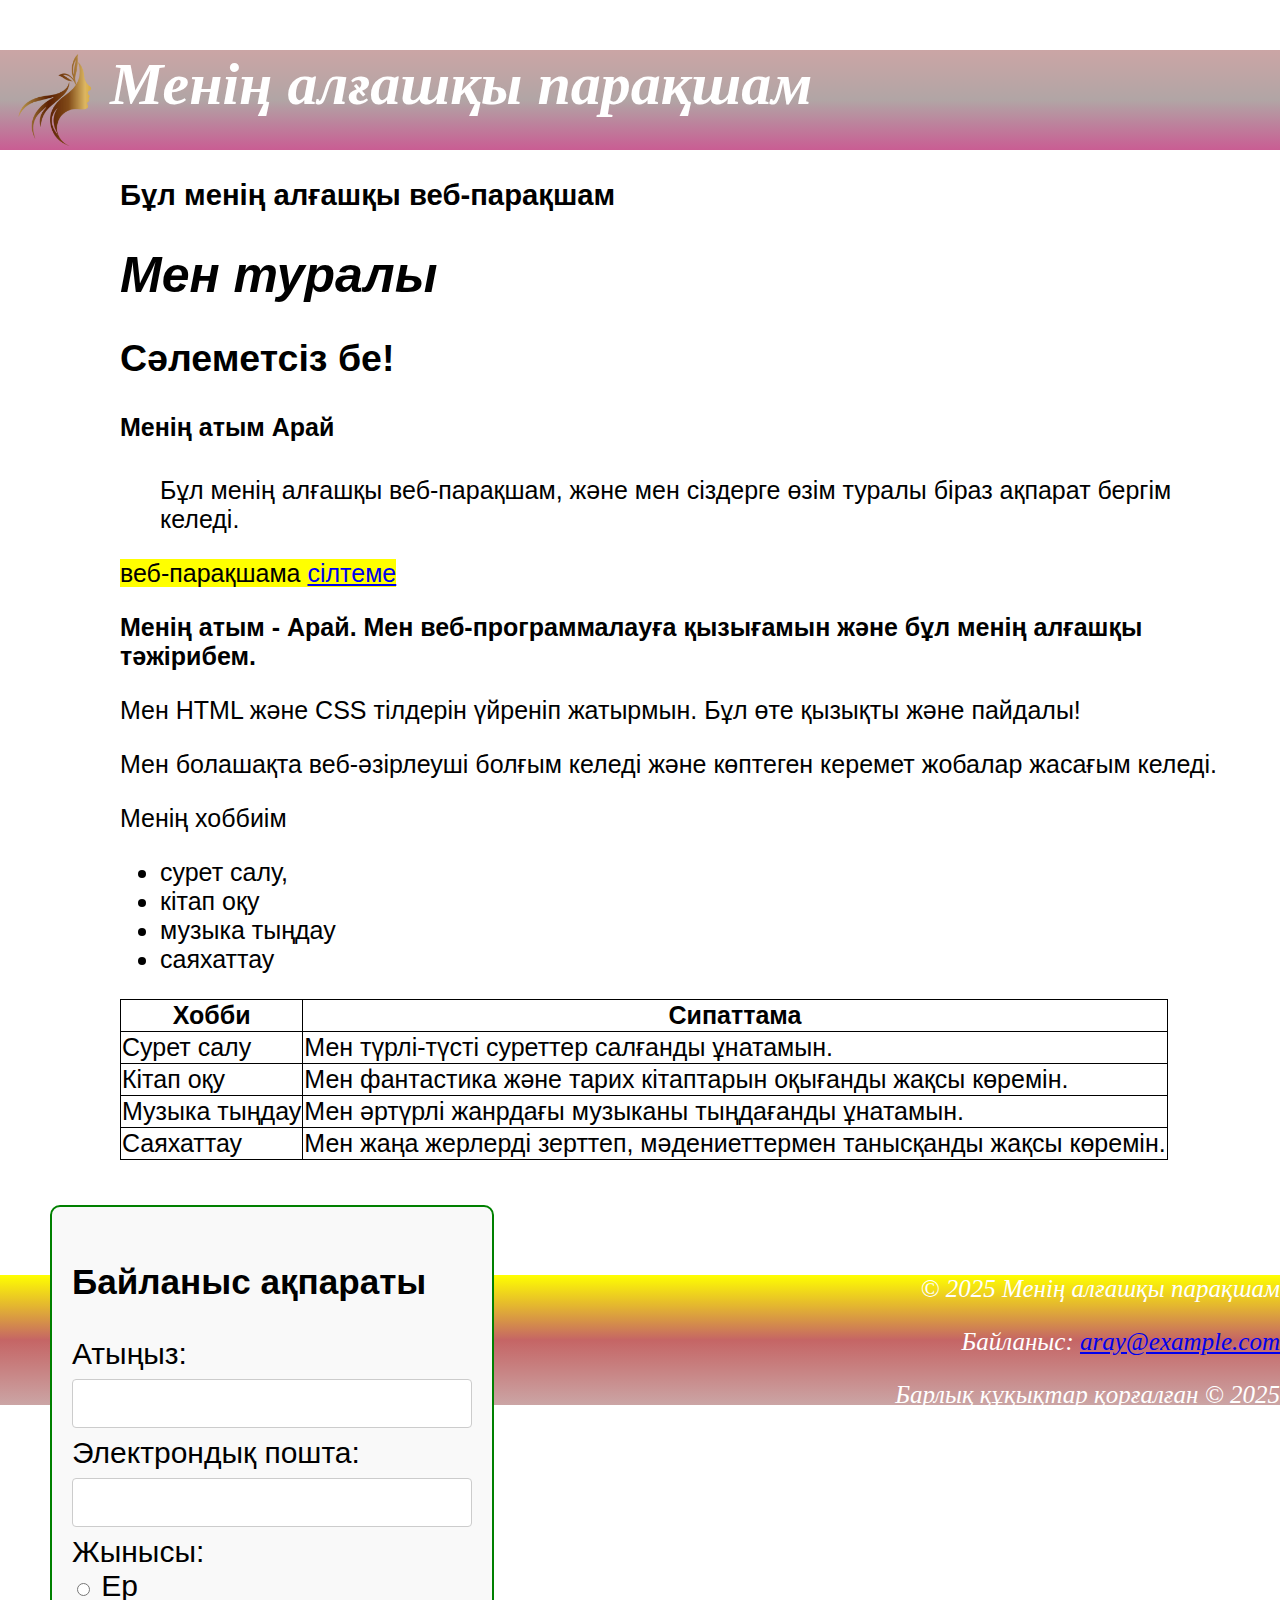
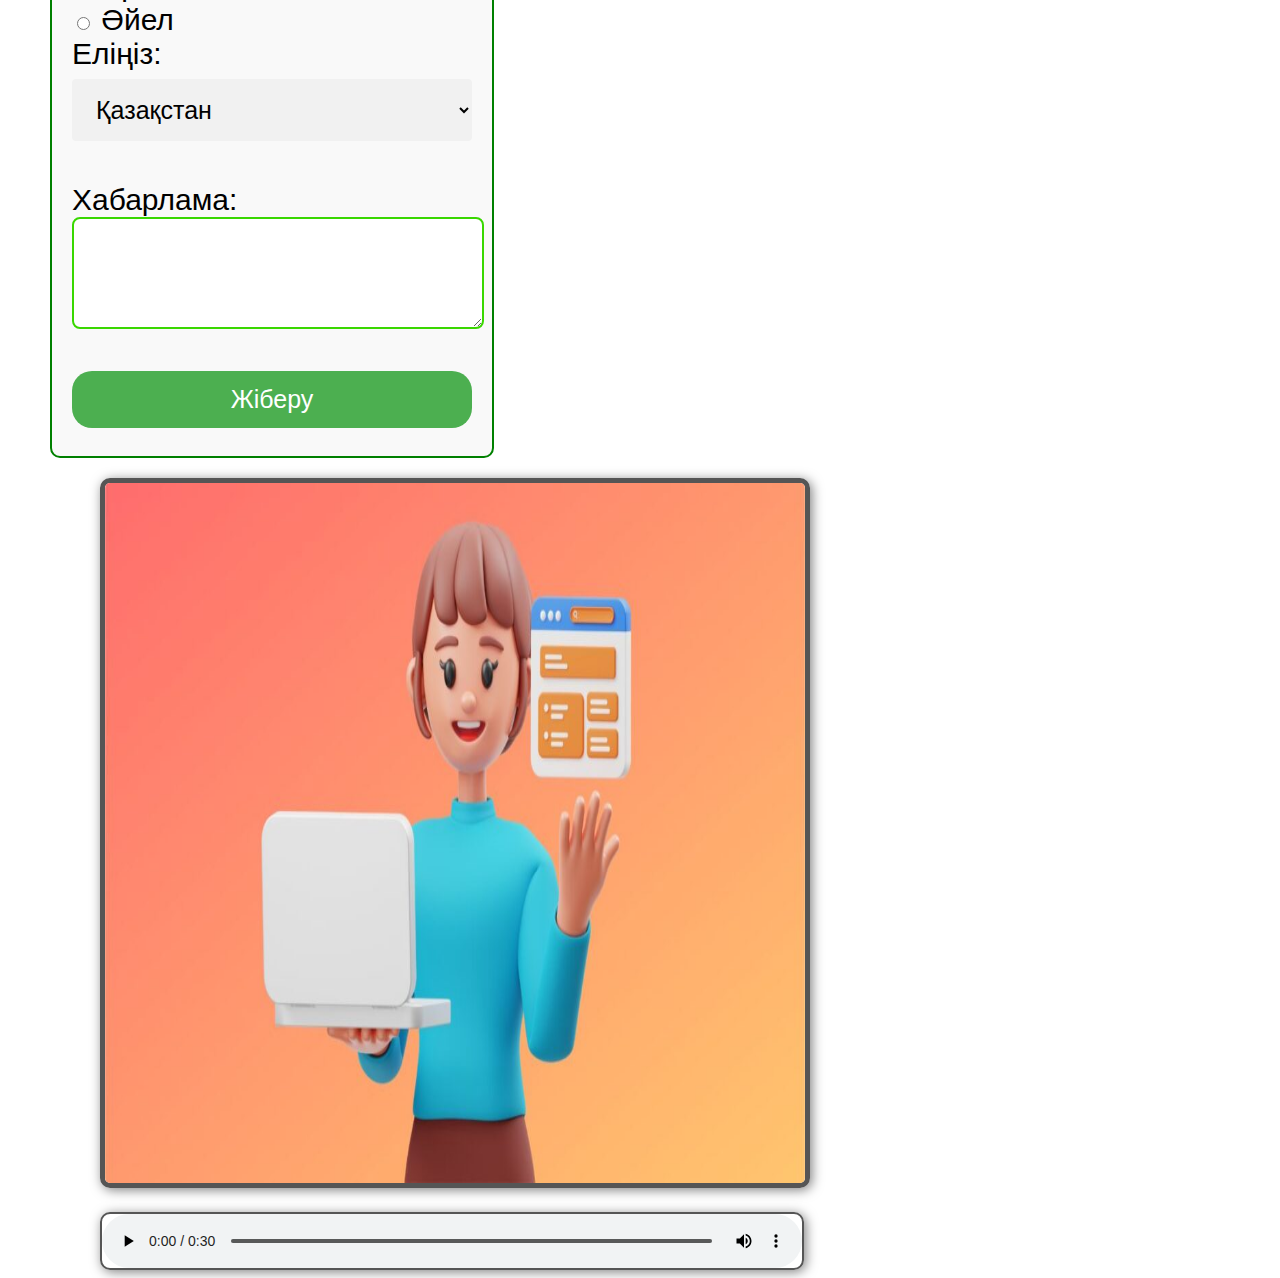
<file: index.html>
<!Doctype html>
<html lang="ru">

<html>
<meta charset="utf-8" />
<meta name="viewport" content="width=device-width, initial-scale=1" />
<title>HOME TASK</title>
<link rel="stylesheet" href="style.css" />

<body>
    <div>
        <div class="header">
            <img id="img" src="1.png" alt="Логотип" />
            <h2>Менің алғашқы парақшам</h2>
        </div>
        <div class="container">
            <div class="rigth">
                <h3 font-size="20px"><strong>Бұл менің алғашқы веб-парақшам</strong></h3>
                <h1><em>Мен туралы</em></h1>
                <h2>Сәлеметсіз бе!</h2>
                <h4>Менің атым Арай</h4>
                <blockquote>Бұл менің алғашқы веб-парақшам, және мен сіздерге өзім туралы біраз ақпарат бергім келеді.</blockquote>
                <p font-size="25px"><mark>веб-парақшамa <a href="http://127.0.0.1:5500/home.html">cілтеме</a></mark></p>
                <p><b>Менің атым - Арай. Мен веб-программалауға қызығамын және бұл менің алғашқы тәжірибем.</b></p>
                <p>Мен HTML және CSS тілдерін үйреніп жатырмын. Бұл өте қызықты және пайдалы!</p>
                <p>Мен болашақта веб-әзірлеуші болғым келеді және көптеген керемет жобалар жасағым келеді.</p>
                <p>Менің хоббиім
                    <ul>
                        <li>сурет салу,</li>
                        <li>кітап оқу</li>
                        <li>музыка тыңдау</li>
                        <li>саяхаттау</li>
                    </ul>
                    <table>
                        <tr>
                            <th>Хобби</th>
                            <th>Сипаттама</th>
                        </tr>
                        <tr>
                            <td>Сурет салу</td>
                            <td>Мен түрлі-түсті суреттер салғанды ұнатамын.</td>
                        </tr>
                        <tr>
                            <td>Кітап оқу</td>
                            <td>Мен фантастика және тарих кітаптарын оқығанды жақсы көремін.</td>
                        </tr>
                        <tr>
                            <td>Музыка тыңдау</td>
                            <td>Мен әртүрлі жанрдағы музыканы тыңдағанды ұнатамын.</td>
                        </tr>
                        <tr>
                            <td>Саяхаттау</td>
                            <td>Мен жаңа жерлерді зерттеп, мәдениеттермен танысқанды жақсы көремін.</td>
                        </tr>
                    </table>
                </p>
            </div>
            <div class="left">
                <form>
                    <h3>Байланыс ақпараты</h3>
                    <label for="name">Атыңыз:</label><br />
                    <input type="text" id="name" name="name" /><br />
                    <label for="email">Электрондық пошта:</label><br />
                    <input type="email" id="email" name="email" /><br />
                    <label>Жынысы:</label><br />
                    <input type="radio" id="male" name="gender" value="male" />
                    <label for="male">Ер</label><br />
                    <input type="radio" id="female" name="gender" value="female" />
                    <label for="female">Әйел</label><br />
                    <label for="country">Еліңіз:</label><br />
                    <select id="country" name="country">
                            <option value="kazakhstan">Қазақстан</option>
                            <option value="russia">Ресей</option>
                            <option value="usa">АҚШ</option>
                            <option value="china">Қытай</option>
                            <label for="message">Хабарлама:</label><br />
                            <option value="other">Басқа</option>
                        </select><br /><br />
                    <label for="message">Хабарлама:</label><br />
                    <textarea id="message" name="message" rows="4" cols="30"></textarea><br />
                    <input type="submit" value="Жіберу" />
                </form>


            </div>
            <div class="media"> <img src="2.jpg" alt="suret">
                <audio controls>
                    <source src="1.mp3" type="audio/mpeg">
                    Сіздің браузеріңіз аудио тегін қолдамайды.

            </div>
        </div>
        <div class="footer">
            <p>© 2025 Менің алғашқы парақшам</p>
            <p>Байланыс: <a href="mailto:aray@example.com">aray@example.com</a></p>
            <p>Барлық құқықтар қорғалған © 2025</p>
        </div>
    </div>
</body>

</html>
</file>
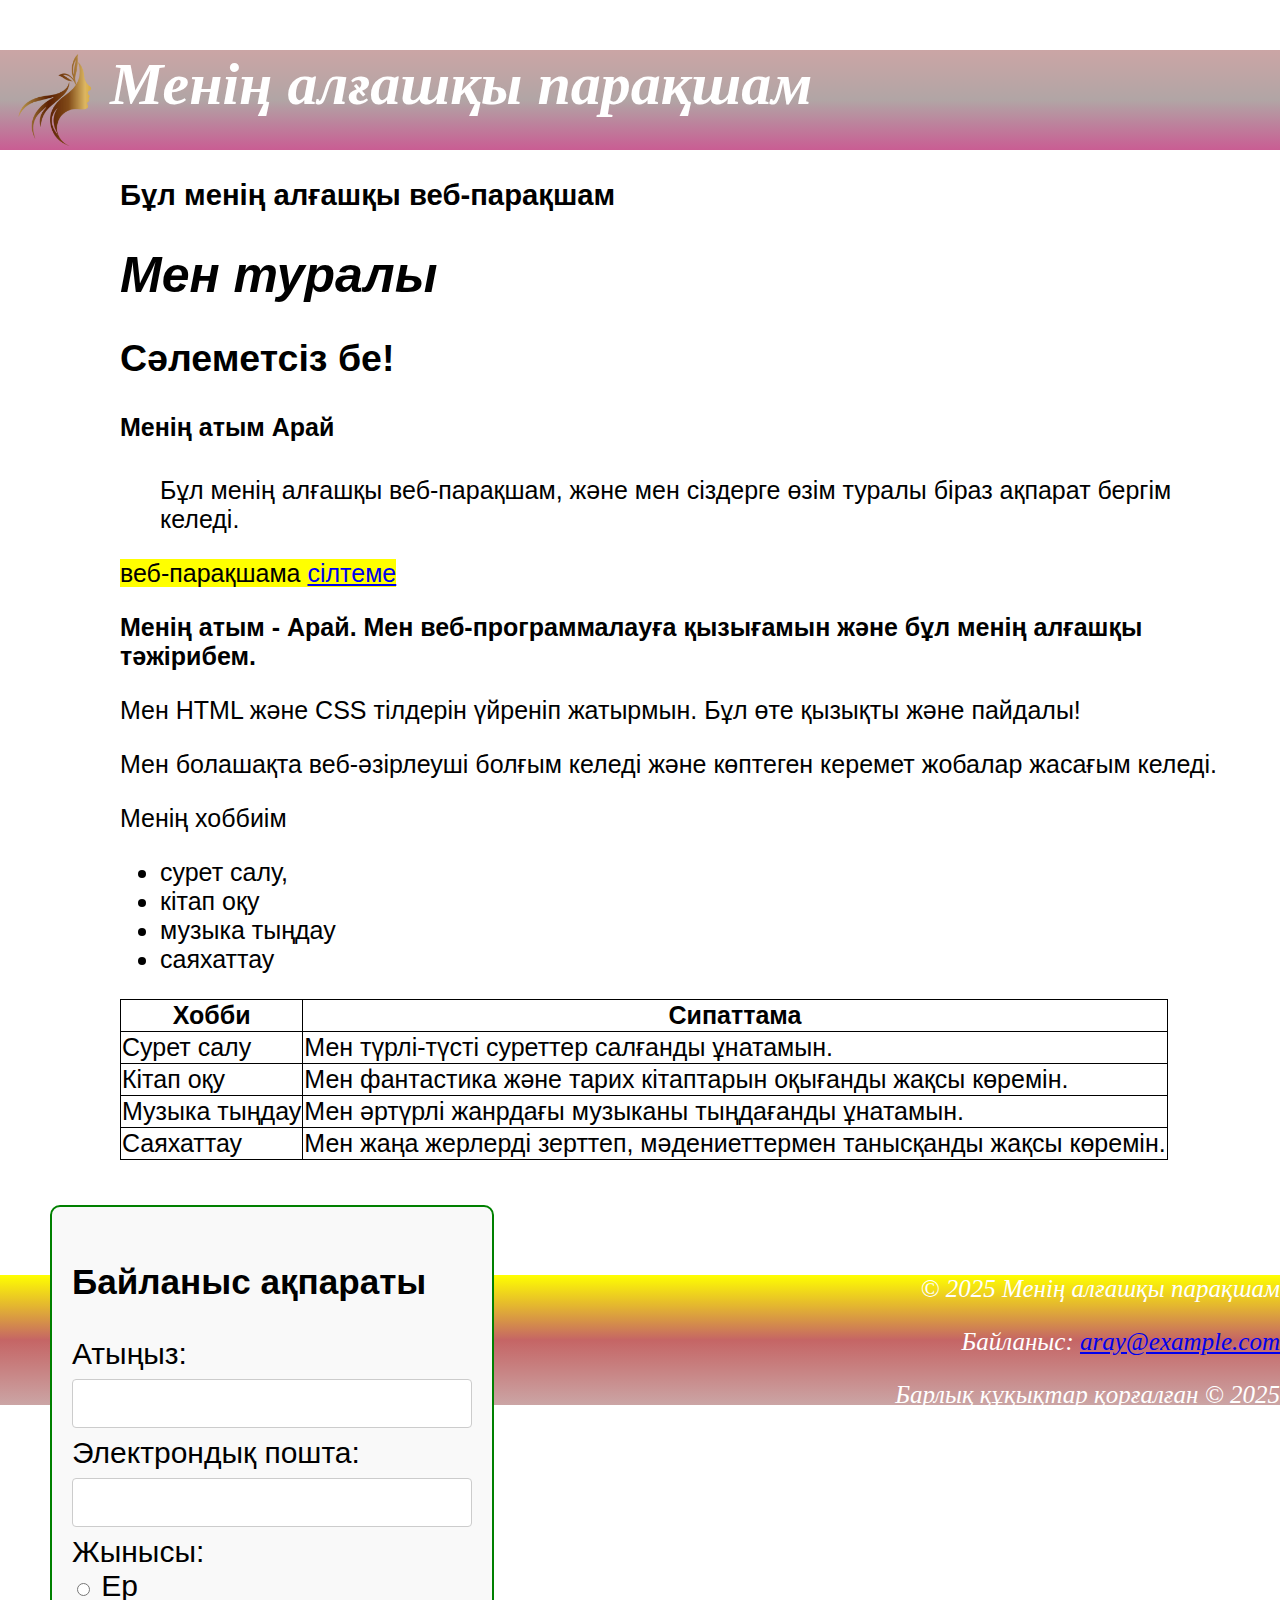
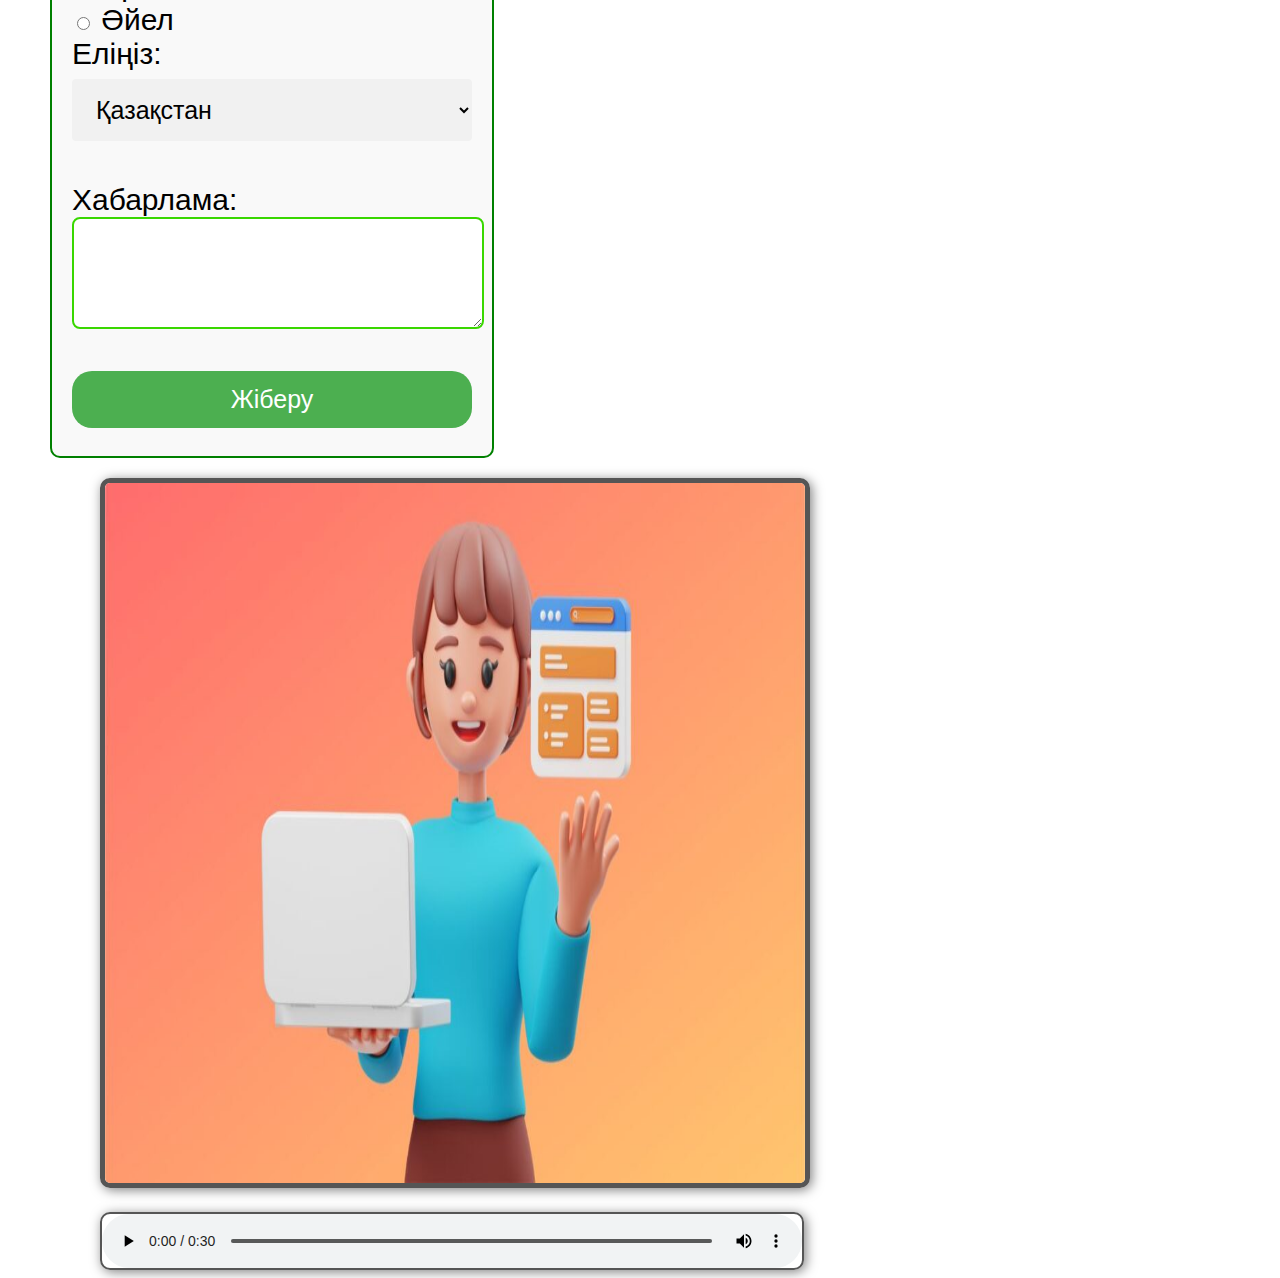
<file: home.html>
<!Doctype html>
<html lang="ru">

<html>
<meta charset="utf-8" />
<meta name="viewport" content="width=device-width, initial-scale=1" />
<title>HOME TASK</title>
<link rel="stylesheet" href="style.css" />

<body>
    <div>
        <div class="header">
            <img id="img" src="1.png" alt="Логотип" />
            <h2>Менің алғашқы парақшам</h2>
        </div>
        <div class="container">
            <div class="rigth">
                <h3 font-size="20px"><strong>Бұл менің алғашқы веб-парақшам</strong></h3>
                <h1><em>Мен туралы</em></h1>
                <h2>Сәлеметсіз бе!</h2>
                <h4>Менің атым Арай</h4>
                <blockquote>Бұл менің алғашқы веб-парақшам, және мен сіздерге өзім туралы біраз ақпарат бергім келеді.</blockquote>
                <p font-size="25px"><mark>веб-парақшамa <a href="http://127.0.0.1:5500/home.html">cілтеме</a></mark></p>
                <p><b>Менің атым - Арай. Мен веб-программалауға қызығамын және бұл менің алғашқы тәжірибем.</b></p>
                <p>Мен HTML және CSS тілдерін үйреніп жатырмын. Бұл өте қызықты және пайдалы!</p>
                <p>Мен болашақта веб-әзірлеуші болғым келеді және көптеген керемет жобалар жасағым келеді.</p>
                <p>Менің хоббиім
                    <ul>
                        <li>сурет салу,</li>
                        <li>кітап оқу</li>
                        <li>музыка тыңдау</li>
                        <li>саяхаттау</li>
                    </ul>
                    <table>
                        <tr>
                            <th>Хобби</th>
                            <th>Сипаттама</th>
                        </tr>
                        <tr>
                            <td>Сурет салу</td>
                            <td>Мен түрлі-түсті суреттер салғанды ұнатамын.</td>
                        </tr>
                        <tr>
                            <td>Кітап оқу</td>
                            <td>Мен фантастика және тарих кітаптарын оқығанды жақсы көремін.</td>
                        </tr>
                        <tr>
                            <td>Музыка тыңдау</td>
                            <td>Мен әртүрлі жанрдағы музыканы тыңдағанды ұнатамын.</td>
                        </tr>
                        <tr>
                            <td>Саяхаттау</td>
                            <td>Мен жаңа жерлерді зерттеп, мәдениеттермен танысқанды жақсы көремін.</td>
                        </tr>
                    </table>
                </p>
            </div>
            <div class="left">
                <form>
                    <h3>Байланыс ақпараты</h3>
                    <label for="name">Атыңыз:</label><br />
                    <input type="text" id="name" name="name" /><br />
                    <label for="email">Электрондық пошта:</label><br />
                    <input type="email" id="email" name="email" /><br />
                    <label>Жынысы:</label><br />
                    <input type="radio" id="male" name="gender" value="male" />
                    <label for="male">Ер</label><br />
                    <input type="radio" id="female" name="gender" value="female" />
                    <label for="female">Әйел</label><br />
                    <label for="country">Еліңіз:</label><br />
                    <select id="country" name="country">
                            <option value="kazakhstan">Қазақстан</option>
                            <option value="russia">Ресей</option>
                            <option value="usa">АҚШ</option>
                            <option value="china">Қытай</option>
                            <label for="message">Хабарлама:</label><br />
                            <option value="other">Басқа</option>
                        </select><br /><br />
                    <label for="message">Хабарлама:</label><br />
                    <textarea id="message" name="message" rows="4" cols="30"></textarea><br />
                    <input type="submit" value="Жіберу" />
                </form>


            </div>
            <div class="media"> <img src="2.jpg" alt="suret">
                <audio controls>
                    <source src="1.mp3" type="audio/mpeg">
                    Сіздің браузеріңіз аудио тегін қолдамайды.

            </div>
        </div>
        <div class="footer">
            <p>© 2025 Менің алғашқы парақшам</p>
            <p>Байланыс: <a href="mailto:aray@example.com">aray@example.com</a></p>
            <p>Барлық құқықтар қорғалған © 2025</p>
        </div>
    </div>
</body>

</html>
</file>
<file: style.css>
body {
    margin: 0;
    padding: 0;
    box-sizing: border-box;
}

.header {
    width: 100%;
    height: 100px;
    background: linear-gradient(rgb(203, 165, 165), rgb(177, 165, 165), rgb(201, 93, 147));
    text-align: left;
    text-size-adjust: initial;
    text-transform: unset;
    font-size: 40px;
    font-family: Cambria, Cochin, Georgia, Times, 'Times New Roman', serif;
    font-style: oblique;
    flex-direction: column;
    color: white;
    margin: 0;
}

.rigth {
    float: left;
    margin-right: 20px;
    margin-top: -70px;
    margin-top: auto;
    margin-left: 120px;
    font-size: 25px;
    font-family: Verdana, Geneva, Tahoma, sans-serif;
}

#img {
    width: 100px;
    height: 100px;
    margin-left: 10px;
    float: left;
}

.container {
    width: 100%;
    height: 1100px;
    background: white;
}

.footer {
    width: 100%;
    height: 130px;
    background: linear-gradient(yellow, rgb(197, 101, 101), rgb(203, 165, 165));
    font-size: 25px;
    font-family: Cambria, Cochin, Georgia, Times, 'Times New Roman', serif;
    font-style: oblique;
    color: white;
    text-align: right;
    padding-right: 30px;
}

table,
th,
td {
    border: 1px solid black;
    border-collapse: collapse;
}

.left {
    float: left;
    margin-left: 50px;
    margin-top: 20px;
    font-size: 30px;
    font-family: Verdana, Geneva, Tahoma, sans-serif;
    position: relative;
}

.left form {
    border: 2px solid green;
    padding: 20px;
    border-radius: 10px;
    width: 400px;
    background-color: #f9f9f9;
}

input[type="text"],
input[type="password"],
input[type="email"],
select {
    width: 100%;
    padding: 12px 20px;
    margin: 8px 0;
    display: inline-block;
    border: 1px solid #ccc;
    border-radius: 4px;
    box-sizing: border-box;
    font-size: 20px;
}

input[type="submit"] {
    width: 100%;
    background-color: #4CAF50;
    color: white;
    padding: 14px 20px;
    margin: 8px 0;
    border: none;
    border-radius: 4px;
    cursor: wait;
    font-size: 25px;
    border-radius: 20px;
}

input[type="submit"]:hover {
    background-color: #204221;
}

input[type="button"]:hover {
    background-color: #007bb5;
}

select {
    width: 100%;
    padding: 16px 20px;
    border: none;
    border-radius: 4px;
    background-color: #f1f1f1;
    font-size: 25px;
}

textarea {
    display: block;
    visibility: visible;
    width: 100%;
    max-width: 400px;
    height: 100px;
    border: 2px solid #39d700;
    border-radius: 8px;
    padding: 4px;
    font-size: 14px;
    resize: vertical;
    font-size: 20px;
}

.media {
    margin-left: 100px;
    width: 700px;
    height: 800px;
    float: left;
    margin-top: 20px;
}

.media img {
    width: 700px;
    height: 700px;
    border: 5px solid #555;
    border-radius: 10px;
    box-shadow: 2px 2px 12px rgba(0, 0, 0, 0.5);
    transition: transform 0.3s ease;
}

.media img:hover {
    transform: scale(1.05);
}

.media audio {
    width: 700px;
    margin-top: 20px;
    border: 2px solid #555;
    border-radius: 10px;
    box-shadow: 2px 2px 12px rgba(0, 0, 0, 0.5);
}

@keyframes example {
    from {
        background-color: red;
    }
    to {
        background-color: yellow;
    }
}

@container (min-width: 500px) {
    .header {
        font-size: 50px;
    }
}

@media (max-width: 600px) {
    .header {
        font-size: 30px;
    }
}
</file>
